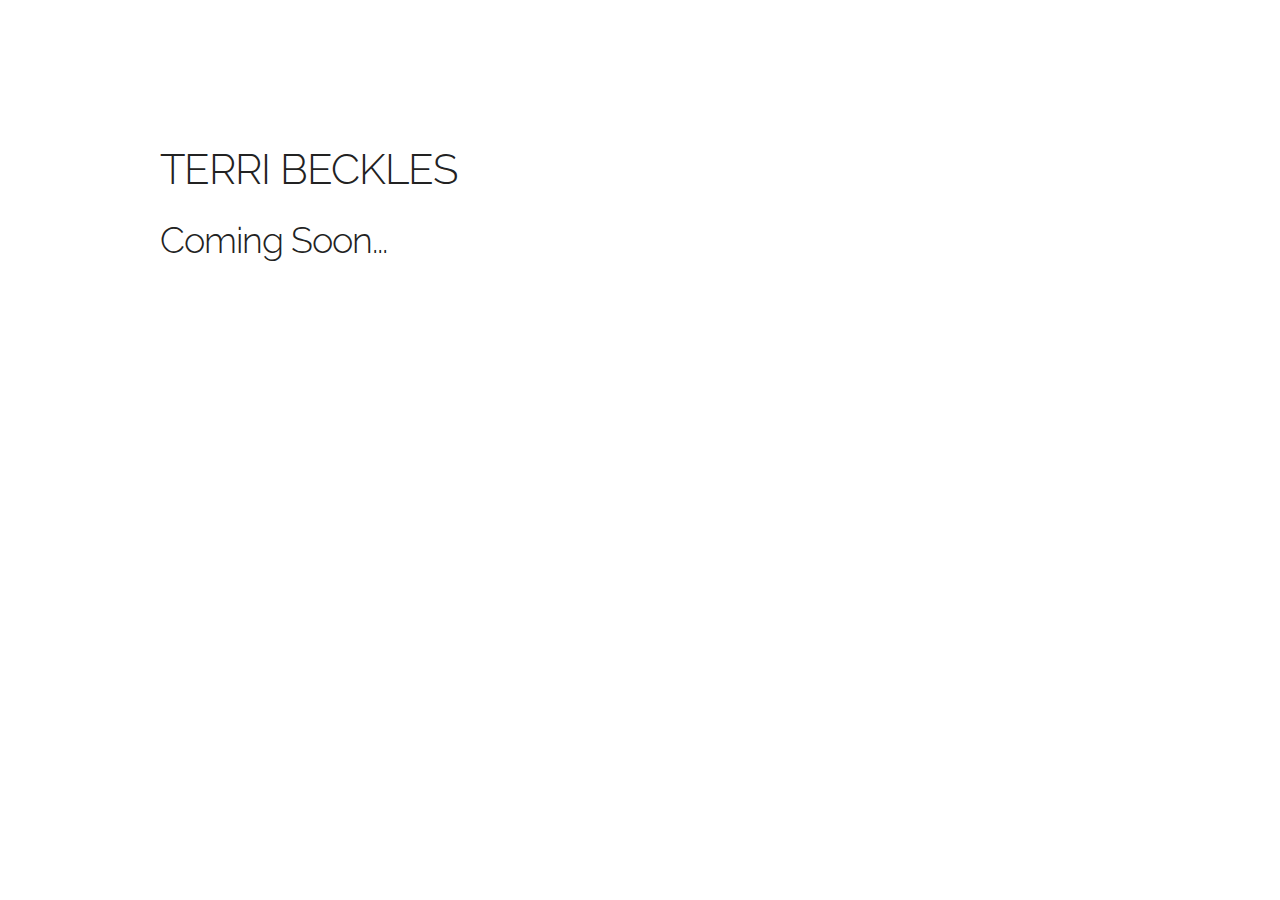
<file: index.html>
<!DOCTYPE html>
<html lang="en">
<head>

  <!-- Basic Page Needs
  –––––––––––––––––––––––––––––––––––––––––––––––––– -->
  <meta charset="utf-8">
  <title>Terri Beckles</title>
  <meta name="description" content="">
  <meta name="author" content="">

  <!-- Mobile Specific Metas
  –––––––––––––––––––––––––––––––––––––––––––––––––– -->
  <meta name="viewport" content="width=device-width, initial-scale=1">

  <!-- FONT
  –––––––––––––––––––––––––––––––––––––––––––––––––– -->
  <link href="https://fonts.googleapis.com/css?family=Raleway:400,300,600" rel="stylesheet" type="text/css">

  <!-- CSS
  –––––––––––––––––––––––––––––––––––––––––––––––––– -->
  <link rel="stylesheet" href="css/normalize.css">
  <link rel="stylesheet" href="css/skeleton.css">

  <!-- Favicon
  –––––––––––––––––––––––––––––––––––––––––––––––––– -->
  <link rel="icon" type="image/png" href="images/favicon.png">

</head>
<body>

  <!-- Primary Page Layout
  –––––––––––––––––––––––––––––––––––––––––––––––––– -->
  <div class="container">
    <div class="row">
      <div class="nine columns" style="margin-top: 15%">
        <h2>TERRI BECKLES</h2>
        <h3>Coming Soon...</h3>
  </div>

<!-- End Document
  –––––––––––––––––––––––––––––––––––––––––––––––––– -->
</body>
</html>
</file>
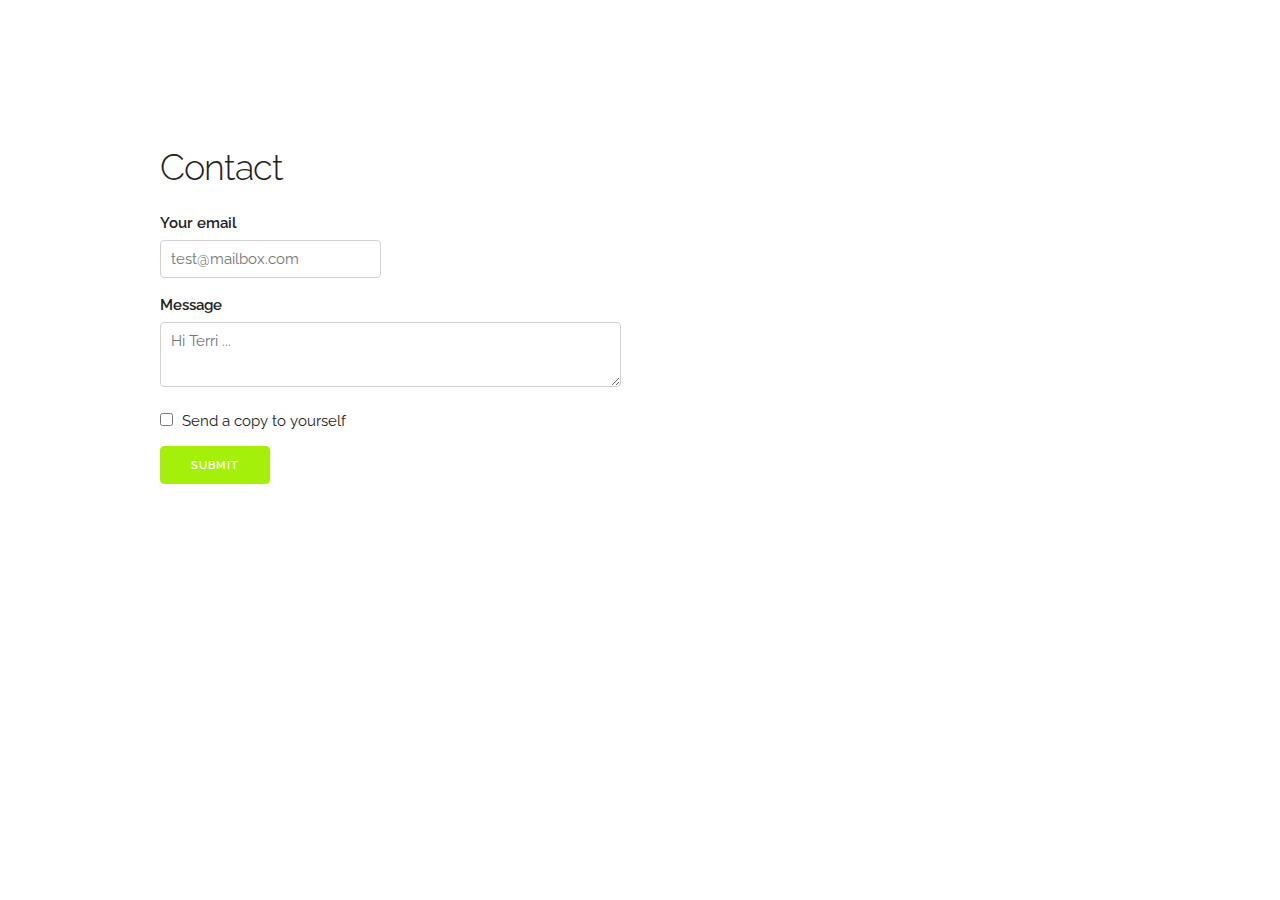
<file: contact.html>
<!DOCTYPE html>
<html lang="en">
<head>

  <!-- Basic Page Needs
  –––––––––––––––––––––––––––––––––––––––––––––––––– -->
  <meta charset="utf-8">
  <title>Terri Beckles: Contact</title>
  <meta name="description" content="">
  <meta name="author" content="">

  <!-- Mobile Specific Metas
  –––––––––––––––––––––––––––––––––––––––––––––––––– -->
  <meta name="viewport" content="width=device-width, initial-scale=1">

  <!-- FONT
  –––––––––––––––––––––––––––––––––––––––––––––––––– -->
  <link href="https://fonts.googleapis.com/css?family=Raleway:400,300,600" rel="stylesheet" type="text/css">

  <!-- CSS
  –––––––––––––––––––––––––––––––––––––––––––––––––– -->
  <link rel="stylesheet" href="css/normalize.css">
  <link rel="stylesheet" href="css/skeleton.css">

  <!-- Favicon
  –––––––––––––––––––––––––––––––––––––––––––––––––– -->
  <link rel="icon" type="image/png" href="images/favicon.png">

</head>
<body>

  <!-- Primary Page Layout
  –––––––––––––––––––––––––––––––––––––––––––––––––– -->
  <div class="container">
    <div class="row">
      <div class="one-half column" style="margin-top: 15%">
        <h3>Contact</h3>
        <form>
          <div class="row">
            <div class="six columns">
              <label for="exampleEmailInput">Your email</label>
              <input class="u-full-width" type="email" placeholder="test@mailbox.com" id="exampleEmailInput">
            </div>
          </div>
          <label for="exampleMessage">Message</label>
          <textarea class="u-full-width" placeholder="Hi Terri ..." id="exampleMessage"></textarea>
          <label class="example-send-yourself-copy">
            <input type="checkbox">
            <span class="label-body">Send a copy to yourself</span>
          </label>
          <input class="button-primary" type="submit" value="Submit">
        </form>
  </div>

<!-- End Document
  –––––––––––––––––––––––––––––––––––––––––––––––––– -->
</body>
</html>
</file>
<file: css/skeleton.css>
/*
* Skeleton V2.0.4
* Copyright 2014, Dave Gamache
* www.getskeleton.com
* Free to use under the MIT license.
* http://www.opensource.org/licenses/mit-license.php
* 12/29/2014
*/


/* Table of contents
––––––––––––––––––––––––––––––––––––––––––––––––––
- Grid
- Base Styles
- Typography
- Links
- Buttons
- Forms
- Lists
- Code
- Tables
- Spacing
- Utilities
- Clearing
- Media Queries
*/


/* Grid
–––––––––––––––––––––––––––––––––––––––––––––––––– */
.container {
  position: relative;
  width: 100%;
  max-width: 960px;
  margin: 0 auto;
  padding: 0 20px;
  box-sizing: border-box; }
.column,
.columns {
  width: 100%;
  float: left;
  box-sizing: border-box; }

/* For devices larger than 400px */
@media (min-width: 400px) {
  .container {
    width: 85%;
    padding: 0; }
}

/* For devices larger than 550px */
@media (min-width: 550px) {
  .container {
    width: 80%; }
  .column,
  .columns {
    margin-left: 4%; }
  .column:first-child,
  .columns:first-child {
    margin-left: 0; }

  .one.column,
  .one.columns                    { width: 4.66666666667%; }
  .two.columns                    { width: 13.3333333333%; }
  .three.columns                  { width: 22%;            }
  .four.columns                   { width: 30.6666666667%; }
  .five.columns                   { width: 39.3333333333%; }
  .six.columns                    { width: 48%;            }
  .seven.columns                  { width: 56.6666666667%; }
  .eight.columns                  { width: 65.3333333333%; }
  .nine.columns                   { width: 74.0%;          }
  .ten.columns                    { width: 82.6666666667%; }
  .eleven.columns                 { width: 91.3333333333%; }
  .twelve.columns                 { width: 100%; margin-left: 0; }

  .one-third.column               { width: 30.6666666667%; }
  .two-thirds.column              { width: 65.3333333333%; }

  .one-half.column                { width: 48%; }

  /* Offsets */
  .offset-by-one.column,
  .offset-by-one.columns          { margin-left: 8.66666666667%; }
  .offset-by-two.column,
  .offset-by-two.columns          { margin-left: 17.3333333333%; }
  .offset-by-three.column,
  .offset-by-three.columns        { margin-left: 26%;            }
  .offset-by-four.column,
  .offset-by-four.columns         { margin-left: 34.6666666667%; }
  .offset-by-five.column,
  .offset-by-five.columns         { margin-left: 43.3333333333%; }
  .offset-by-six.column,
  .offset-by-six.columns          { margin-left: 52%;            }
  .offset-by-seven.column,
  .offset-by-seven.columns        { margin-left: 60.6666666667%; }
  .offset-by-eight.column,
  .offset-by-eight.columns        { margin-left: 69.3333333333%; }
  .offset-by-nine.column,
  .offset-by-nine.columns         { margin-left: 78.0%;          }
  .offset-by-ten.column,
  .offset-by-ten.columns          { margin-left: 86.6666666667%; }
  .offset-by-eleven.column,
  .offset-by-eleven.columns       { margin-left: 95.3333333333%; }

  .offset-by-one-third.column,
  .offset-by-one-third.columns    { margin-left: 34.6666666667%; }
  .offset-by-two-thirds.column,
  .offset-by-two-thirds.columns   { margin-left: 69.3333333333%; }

  .offset-by-one-half.column,
  .offset-by-one-half.columns     { margin-left: 52%; }

}


/* Base Styles
–––––––––––––––––––––––––––––––––––––––––––––––––– */
/* NOTE
html is set to 62.5% so that all the REM measurements throughout Skeleton
are based on 10px sizing. So basically 1.5rem = 15px :) */
html {
  font-size: 62.5%; }
body {
  font-size: 1.5em; /* currently ems cause chrome bug misinterpreting rems on body element */
  line-height: 1.6;
  font-weight: 400;
  font-family: "Raleway", "HelveticaNeue", "Helvetica Neue", Helvetica, Arial, sans-serif;
  color: #222; }


/* Typography
–––––––––––––––––––––––––––––––––––––––––––––––––– */
h1, h2, h3, h4, h5, h6 {
  margin-top: 0;
  margin-bottom: 2rem;
  font-weight: 300; }
h1 { font-size: 4.0rem; line-height: 1.2;  letter-spacing: -.1rem;}
h2 { font-size: 3.6rem; line-height: 1.25; letter-spacing: -.1rem; }
h3 { font-size: 3.0rem; line-height: 1.3;  letter-spacing: -.1rem; }
h4 { font-size: 2.4rem; line-height: 1.35; letter-spacing: -.08rem; }
h5 { font-size: 1.8rem; line-height: 1.5;  letter-spacing: -.05rem; }
h6 { font-size: 1.5rem; line-height: 1.6;  letter-spacing: 0; }

/* Larger than phablet */
@media (min-width: 550px) {
  h1 { font-size: 5.0rem; }
  h2 { font-size: 4.2rem; }
  h3 { font-size: 3.6rem; }
  h4 { font-size: 3.0rem; }
  h5 { font-size: 2.4rem; }
  h6 { font-size: 1.5rem; }
}

p {
  margin-top: 0; }


/* Links
–––––––––––––––––––––––––––––––––––––––––––––––––– */
a {
  color: #0FA3B1; }
a:hover {
  color: #1C3144; }

/* Old green link colors
a {
  color: #A4F00B; }
a:hover {
  color: #90D800; }
*/

/* Buttons
–––––––––––––––––––––––––––––––––––––––––––––––––– */
.button,
button,
input[type="submit"],
input[type="reset"],
input[type="button"] {
  display: inline-block;
  height: 38px;
  padding: 0 30px;
  color: #555;
  text-align: center;
  font-size: 11px;
  font-weight: 600;
  line-height: 38px;
  letter-spacing: .1rem;
  text-transform: uppercase;
  text-decoration: none;
  white-space: nowrap;
  background-color: transparent;
  border-radius: 4px;
  border: 1px solid #bbb;
  cursor: pointer;
  box-sizing: border-box; }
.button:hover,
button:hover,
input[type="submit"]:hover,
input[type="reset"]:hover,
input[type="button"]:hover,
.button:focus,
button:focus,
input[type="submit"]:focus,
input[type="reset"]:focus,
input[type="button"]:focus {
  color: #333;
  border-color: #888;
  outline: 0; }
.button.button-primary,
button.button-primary,
input[type="submit"].button-primary,
input[type="reset"].button-primary,
input[type="button"].button-primary {
  color: #FFF;
  background-color: #A4F00B;
  border-color: #A4F00B; }
.button.button-primary:hover,
button.button-primary:hover,
input[type="submit"].button-primary:hover,
input[type="reset"].button-primary:hover,
input[type="button"].button-primary:hover,
.button.button-primary:focus,
button.button-primary:focus,
input[type="submit"].button-primary:focus,
input[type="reset"].button-primary:focus,
input[type="button"].button-primary:focus {
  color: #FFF;
  background-color: #90d800;
  border-color: #90d800; }


/* Forms
–––––––––––––––––––––––––––––––––––––––––––––––––– */
input[type="email"],
input[type="number"],
input[type="search"],
input[type="text"],
input[type="tel"],
input[type="url"],
input[type="password"],
textarea,
select {
  height: 38px;
  padding: 6px 10px; /* The 6px vertically centers text on FF, ignored by Webkit */
  background-color: #fff;
  border: 1px solid #D1D1D1;
  border-radius: 4px;
  box-shadow: none;
  box-sizing: border-box; }
/* Removes awkward default styles on some inputs for iOS */
input[type="email"],
input[type="number"],
input[type="search"],
input[type="text"],
input[type="tel"],
input[type="url"],
input[type="password"],
textarea {
  -webkit-appearance: none;
     -moz-appearance: none;
          appearance: none; }
textarea {
  min-height: 65px;
  padding-top: 6px;
  padding-bottom: 6px; }
input[type="email"]:focus,
input[type="number"]:focus,
input[type="search"]:focus,
input[type="text"]:focus,
input[type="tel"]:focus,
input[type="url"]:focus,
input[type="password"]:focus,
textarea:focus,
select:focus {
  border: 1px solid #33C3F0;
  outline: 0; }
label,
legend {
  display: block;
  margin-bottom: .5rem;
  font-weight: 600; }
fieldset {
  padding: 0;
  border-width: 0; }
input[type="checkbox"],
input[type="radio"] {
  display: inline; }
label > .label-body {
  display: inline-block;
  margin-left: .5rem;
  font-weight: normal; }


/* Lists
–––––––––––––––––––––––––––––––––––––––––––––––––– */
ul {
  list-style: circle inside; }
ol {
  list-style: decimal inside; }
ol, ul {
  padding-left: 0;
  margin-top: 0; }
ul ul,
ul ol,
ol ol,
ol ul {
  margin: 1.5rem 0 1.5rem 3rem;
  font-size: 90%; }
li {
  margin-bottom: 1rem; }


/* Code
–––––––––––––––––––––––––––––––––––––––––––––––––– */
code {
  padding: .2rem .5rem;
  margin: 0 .2rem;
  font-size: 90%;
  white-space: nowrap;
  background: #F1F1F1;
  border: 1px solid #E1E1E1;
  border-radius: 4px; }
pre > code {
  display: block;
  padding: 1rem 1.5rem;
  white-space: pre; }


/* Tables
–––––––––––––––––––––––––––––––––––––––––––––––––– */
th,
td {
  padding: 12px 15px;
  text-align: left;
  border-bottom: 1px solid #E1E1E1; }
th:first-child,
td:first-child {
  padding-left: 0; }
th:last-child,
td:last-child {
  padding-right: 0; }


/* Spacing
–––––––––––––––––––––––––––––––––––––––––––––––––– */
button,
.button {
  margin-bottom: 1rem; }
input,
textarea,
select,
fieldset {
  margin-bottom: 1.5rem; }
pre,
blockquote,
dl,
figure,
table,
p,
ul,
ol,
form {
  margin-bottom: 2.5rem; }


/* Utilities
–––––––––––––––––––––––––––––––––––––––––––––––––– */
.u-full-width {
  width: 100%;
  box-sizing: border-box; }
.u-max-full-width {
  max-width: 100%;
  box-sizing: border-box; }
.u-pull-right {
  float: right; }
.u-pull-left {
  float: left; }


/* Misc
–––––––––––––––––––––––––––––––––––––––––––––––––– */
hr {
  margin-top: 3rem;
  margin-bottom: 3.5rem;
  border-width: 0;
  border-top: 1px solid #E1E1E1; }


/* Clearing
–––––––––––––––––––––––––––––––––––––––––––––––––– */

/* Self Clearing Goodness */
.container:after,
.row:after,
.u-cf {
  content: "";
  display: table;
  clear: both; }


/* Media Queries
–––––––––––––––––––––––––––––––––––––––––––––––––– */
/*
Note: The best way to structure the use of media queries is to create the queries
near the relevant code. For example, if you wanted to change the styles for buttons
on small devices, paste the mobile query code up in the buttons section and style it
there.
*/


/* Larger than mobile */
@media (min-width: 400px) {}

/* Larger than phablet (also point when grid becomes active) */
@media (min-width: 550px) {}

/* Larger than tablet */
@media (min-width: 750px) {}

/* Larger than desktop */
@media (min-width: 1000px) {}

/* Larger than Desktop HD */
@media (min-width: 1200px) {}
</file>
